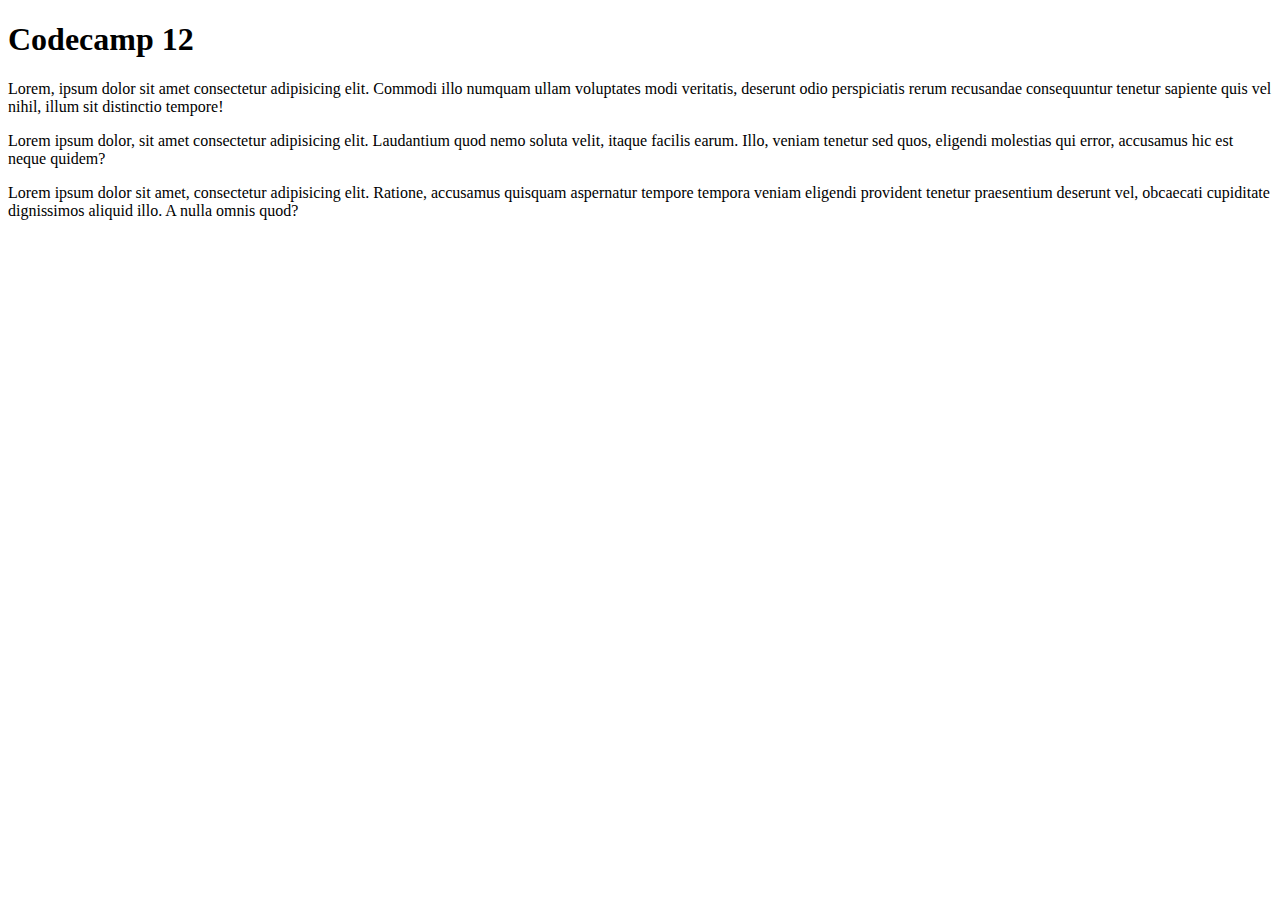
<file: index.html>
<!DOCTYPE html>
<html lang="en">
<head>
    <meta charset="UTF-8">
    <meta http-equiv="X-UA-Compatible" content="IE=edge">
    <meta name="viewport" content="width=device-width, initial-scale=1.0">
    <title>Home</title>
</head>
<body>
    <h1>Codecamp 12</h1>
    <p>Lorem, ipsum dolor sit amet consectetur adipisicing elit. Commodi illo numquam ullam voluptates modi veritatis, deserunt odio perspiciatis rerum recusandae consequuntur tenetur sapiente quis vel nihil, illum sit distinctio tempore!</p>
    <p>Lorem ipsum dolor, sit amet consectetur adipisicing elit. Laudantium quod nemo soluta velit, itaque facilis earum. Illo, veniam tenetur sed quos, eligendi molestias qui error, accusamus hic est neque quidem?</p>
    <p>
        Lorem ipsum dolor sit amet, consectetur adipisicing elit. Ratione, accusamus quisquam aspernatur tempore tempora veniam eligendi provident tenetur praesentium deserunt vel, obcaecati cupiditate dignissimos aliquid illo. A nulla omnis quod?
    </p>
</body>
</html>
</file>
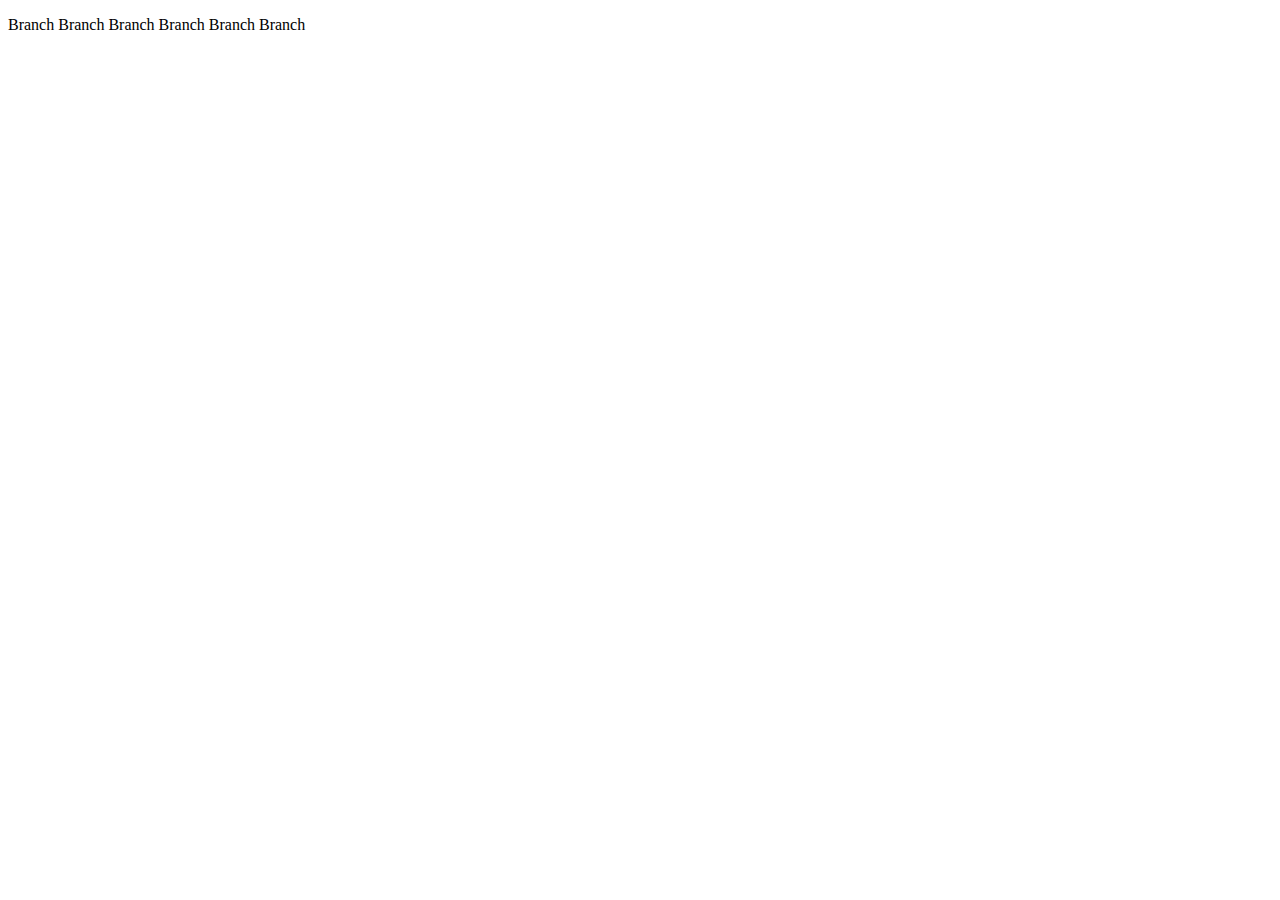
<file: contact.html>
<!DOCTYPE html>
<html lang="en">
<head>
    <meta charset="UTF-8">
    <meta http-equiv="X-UA-Compatible" content="IE=edge">
    <meta name="viewport" content="width=device-width, initial-scale=1.0">
    <title>Branch Branch Branch</title>
</head>
<body>
    <p>Branch Branch Branch Branch Branch Branch</p>
</body>
</html>
</file>
